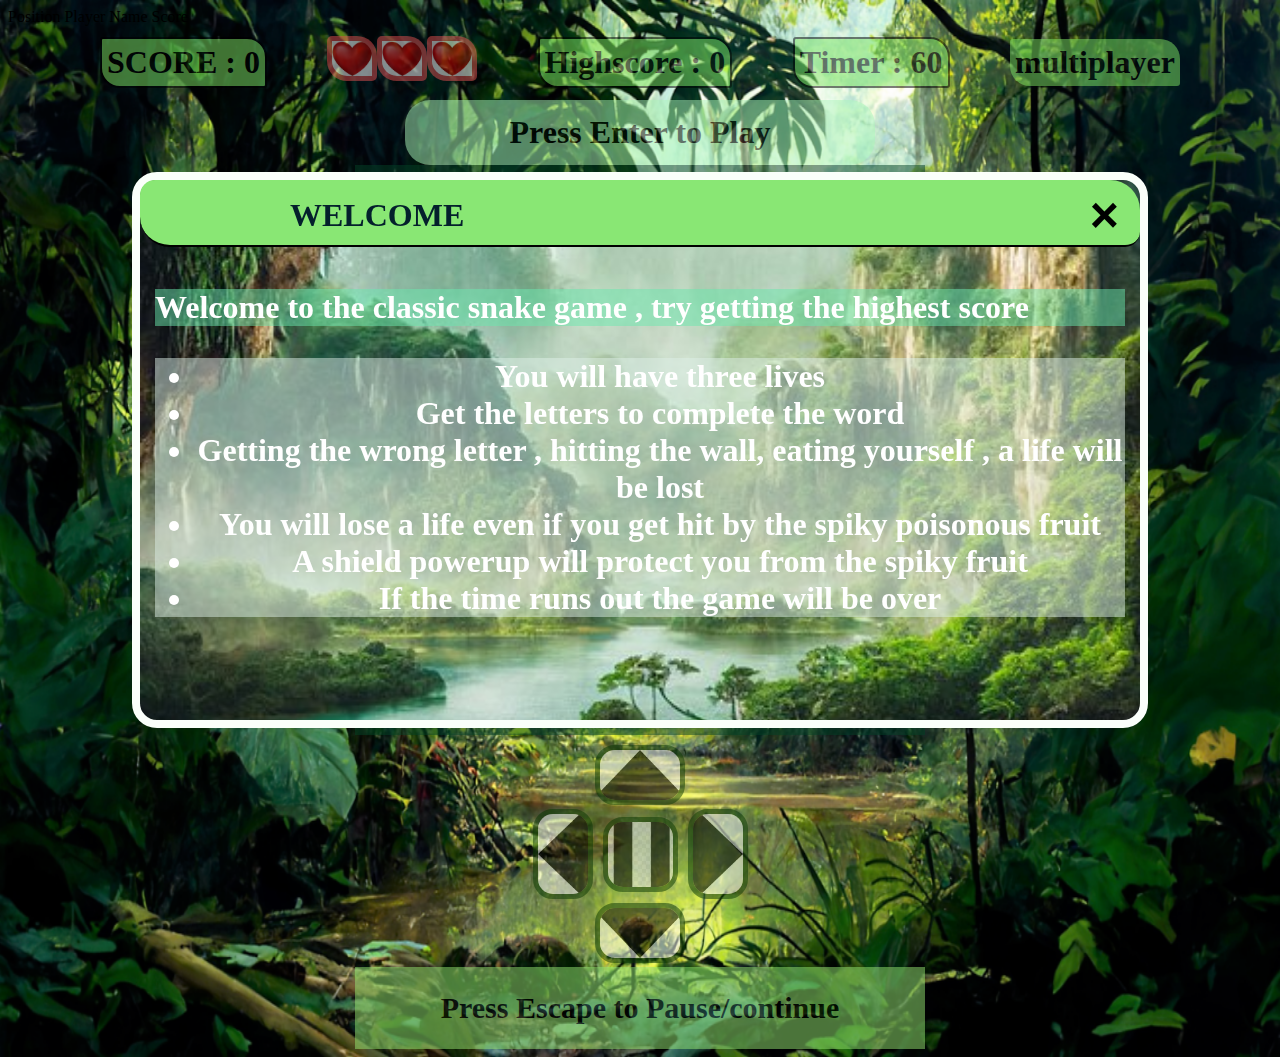
<file: index.html>
<!DOCTYPE html>
<html lang="en">
    <head>
        <meta charset="utf-8"/>
        <meta name="viewport" content="width=device-width, initial-scale=1.0">
        <title> Snake</title>
        <link rel="stylesheet" href="style_hacker++.css"/>
        <script src="snake_hacker++.js" defer></script>
    </head>
    <body>
        <div class="popup">
                <div class="popup-head">
                    <div class="title"> WELCOME</div>
                    <button data-close class="close">&times;</button>
                </div>
                <div class="popup-body">
                    <p>
                    Welcome to the classic snake game , try getting the highest score
                    <ul>
                        <li>You will have three lives</li>
                        <li>Get the letters to complete the word</li>
                        <li>Getting the wrong letter , hitting the wall, eating yourself , a life will be lost</li>
                        <li>You will lose a life even if you get hit by the spiky poisonous fruit</li>
                        <li>A shield powerup will protect you from the spiky fruit</li>
                        <li>If the time runs out the game will be over</li>
                    </ul></p>
                </div>
            </div>
        
        <div class="gameover">
            <div class="gohead"></div>
            <div calss="leaderboard">
                <tr>
                    <th> Position </th>
                    <th> Player Name</th>
                    <th> Score </th>
                </tr>
            </div>
            <div class="gobody"></div>
        </div>


        <div class="back">  
        <div class="info">
            <div id="score" style="border: 2px solid black;"></div>
            <div id="lives" style=" display: flex; flex-direction: row;">
                <div class="life1"><img alt='heart' src="heart.png" class="life"></div>
                <div class="life2"><img alt='heart' src="heart.png" class="life"></div>
                <div class="life3"><img alt='heart' src="heart.png" class="life"></div>
            </div>
            <div id="Hiscore" style="border: 2px solid black;"></div>
            <div id="timer" style="border: 2px solid black;"></div>
            <div id="choice"></div>
        </div>

        <div class="foodBlocks">
            <h3 class="welcome"></h3>
        </div>

        <div class="page">
            
        <div class="Area">
            
        </div>
        <div class="keys">
            <div><img  class="up" alt='up' src="uparrow.png"></div>
            <div class="lr">
                <div ><img class="left" alt='left' src="leftArrow.png"></div>
                <div><img class='pause' alt='pause' src='pause.png'/></div>
                <div ><img class="right" alt='right' src="rightarrow.png"></div>
            </div>
            <div ><img class="down" alt='down' src="downarrow.png"></div></div>
        
        <div class="txt"> <h1 style="font-size: x-larger;">Press Escape to Pause/continue</h1>  </div>

        </div>
        </div>
    </body>
</html>
</file>
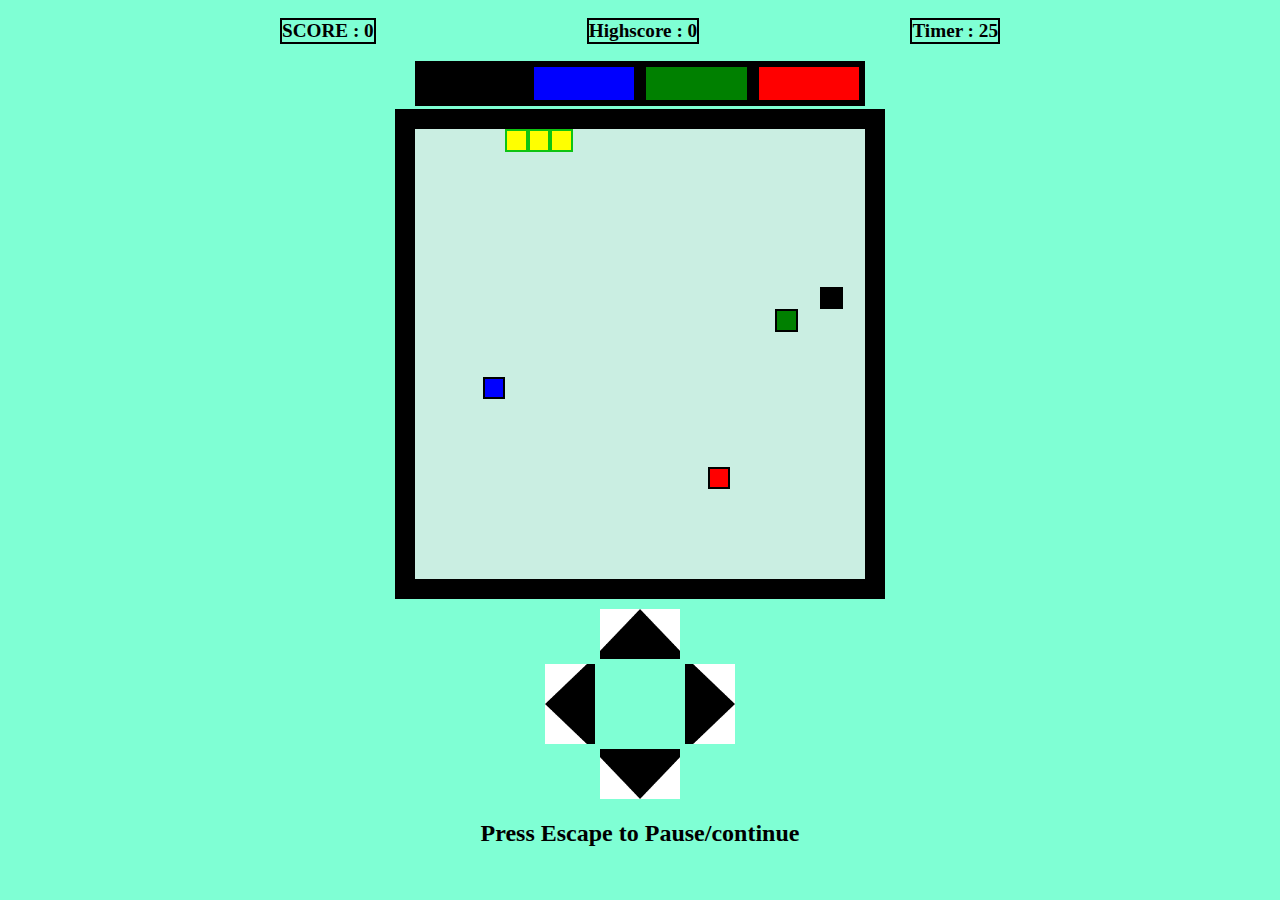
<file: index.html.html>
<!DOCTYPE html>
<html lang="en" style="background-color:aquamarine">
    <head>
        <meta charset="utf-8"/>
        <meta name="viewport" content="width=device-width, initial-scale=1.0">
        <title> Snake</title>
        <link rel="stylesheet" href="style_normal.css"/>
        <script src="snake_normal.js" defer></script>
    </head>
    <body>
        <div class="info">
            <div id="score" style="border: 2px solid black;"></div>
            <div id="Hiscore" style="border: 2px solid black;"></div>
            <div id="timer" style="border: 2px solid black;"></div>
        </div>

        <div class="foodBlocks">
            <div class="color"></div>
            <div class="color"></div>
            <div class="color"></div>
            <div class="color"></div>
        </div>
        <div class="page">
        <div class="Area">

        </div>
        
            <div><img  class="up" src="uparrow.png"></div>
            <div class="lr">
                <div ><img class="left" src="leftArrow.png"></div>
                <div ><img class="right" src="rightarrow.png"></div>
            </div>
            <div ><img class="down" src="downarrow.png"></div>
        
        <div class="txt"> <h1 style="font-size: larger;">Press Escape to Pause/continue</h1>  </div>

        </div>
        
    </body>
</html>
</file>
<file: style_hacker++.css>
.Area{
    display: grid;
    background-image: linear-gradient(to right,rgb(214, 236, 117),rgb(118, 247, 123),rgb(65, 187, 114));
    width:60vmin;
    height: 60vmin;
    border: 15px solid rgb(4, 65, 38);
    margin:0 auto ;
    margin-top: auto 150px ;
    text-align: center;

}
@keyframes blink{
    from{
        display:none;
    }to{
        background-image: url(apple.png);
        background-size: cover;
        background-repeat: no-repeat;
    }
}
@keyframes blinks{
    from{
        display:none;
    }to{
        background-image: url(shield.png);
        background-size: cover;
        background-repeat: no-repeat;
    }
}
    
.snake{
    background-color:yellow;
    border: 0.3vmin solid rgb(14, 196, 18);
    border-radius: 4px;
}
.snake1{
    background-color:rgb(27, 166, 221);
    border: 0.3vmin solid rgb(126, 196, 14);
    border-radius: 4px;

}

.food{
    font-weight: bold;
    font-size: small;
    background-color: #89e774;
    border:  2px solid rgb(6, 105, 8);
}

.foodBlocks{
    background-color: rgb(171, 246, 187);
    border-radius: 25px;
    display: flex;
    flex-direction: row;
    justify-content: center;
    align-items: center;
    width:50vmin;
    height:5vmin;
    margin:0 auto;
    margin-top:2px;
    padding:10px;
    font-size: xx-large;
    

}
.next{
    border:3.5px solid white;
    border-radius: 7px;
}
.color{
    width:17.5vmin;
    border: 3px solid black;
}

.info{
    
    margin-top: 2px;
    margin-bottom: 10px;
    margin:0 auto;
    display:flex;
    width:120vmin;
    height:8vmin;
    margin:0 auto;
    flex-direction: row;
    justify-content: space-between;
    align-items: center;
    font-size: xx-large;
    font-weight: bold;
}

.img{
    object-fit: cover;
}
.page{
    justify-content: center;
    width: fit-content;
    block-size: fit-content;
    text-align: center;
    margin: 0 auto;
    font-size: 15px;
}

.up{

    margin-top:10px;
    height: 50px;
    width:80px;
    object-fit: cover;
    border:5px solid rgb(10, 56, 2);
    border-radius: 20px;
}
.lr{
    display:flex;
    justify-content: center;
    align-items: center;
}
.left{

    
    height: 80px;
    width:50px;
    object-fit: cover;
    border:5px solid rgb(10, 56, 2);
    border-radius: 20px;
    
}
.right{
    height: 80px;
    width:50px;
    object-fit: cover;
    border:5px solid rgb(10, 56, 2);
    border-radius: 20px;
}
.down{

    height: 50px;
    width:80px;
    object-fit: cover;
    border:5px solid rgb(10, 56, 2);
    border-radius: 20px;
}
.pause{
    margin-left: 10px;
    margin-right: 10px;;
    height: 65px;
    width: 65px;
    object-fit: cover;
    border:5px solid rgb(10, 56, 2);
    border-radius: 20px;
}
.life{
    max-height: 35px;
    object-fit: cover;
    background-color: rgb(225, 80, 80);
    padding:5px;
    border-radius:5px 20px;

}
.letter{
    color: rgb(56, 177, 50);
    font-size: 70px;
    font-weight: bold;
    text-shadow: 2px 2px #2b2626;
}

body{
    justify-content: center;

    align-items: center;
    height:90%;
    overflow:hidden;
}


.powerup{
    
    animation-name: blink;
    animation-duration: 0.4s;
    animation-iteration-count: infinite;
    
}
html{
    background-image: url('forest.jpg');
    background-repeat: no-repeat;
    background-size: 100% 100%;
    
}
.up:hover,.left:hover,.right:hover,.pause:hover,.down:hover,#choice:hover{
    box-shadow: 0 0 11px rgba(0,0,0,3.5);
    cursor: pointer;
}
.txt{
    background-color: rgb(150, 231, 115);
    padding:4px
}
#score,#Hiscore,#timer,#choice{
    background-color: rgb(128, 229, 101);
    padding:5px;
    border-radius: 3px 20px;
    border-color: black;
}
.welcome{
    font-size:xx-large;
}
.popup{
    position :fixed;
    top:50%;
    left:50%;
    transform: translate(-50%,-50%) scale(0);
    transition: 350ms ease-in-out;
    border:8px solid rgb(250, 255, 250);
    border-radius: 25px;
    z-index:10;
    color:rgb(4, 32, 44);
    width: 1000px;
    height:1000px;
    max-width: 80%;
    max-height:60%;
    background-image: url('jungle2.jpg');
    background-repeat: no-repeat;
    background-size: cover;
}
.popup.activ{
    transform: translate(-50%,-50%) scale(1);
}
.popup-head{
    background-color: #89e774;
    padding: 5px 15px 0 150px;
    border-radius: 15px 30px;
    display:flex;
    justify-content:space-between;
    align-items: center;
    border-bottom: 2px solid black;
}
.title{
    font-size: xx-large;
    font-weight: bold;
}
.close{
    cursor:pointer;
    border:none;
    outline:none;
    background:none;
    font-size: 50px;
    font-weight: bold;
}
.popup-body{
    font-size: xx-large;
    font-weight: bold;
    padding: 10px 15px;

}
.popup-body ul{
    
  color: rgb(255, 255, 255);
  text-align: center;
  background-color: rgba(221, 239, 231, 0.5);
}
.popup-body p{
    left: 50%;
    color:white;
    background-color: rgba(106, 231, 174, 0.5);

}
.back{
    opacity:0.5;
}
.obstacle{
    background-image: url('obstacle.png');
    background-size: cover;
}

.portal{
  background-image: radial-gradient(rgb(157, 214, 228),rgb(70, 131, 200),rgb(46, 46, 243));
}
.shield{
   
    animation-name: blinks;
    animation-duration: 0.35s;
    animation-iteration-count: infinite;
}



@media all and (max-width: 350px) {
    .page{
        width:80%;
        height:80%;
        justify-content: center;
        align-items: center;
    }
    .info{
        width:80%;
        font-size: small;
        margin-top: 5vmin;
    }
    .area{
        width:100vmin;
        height:100vmin;
    }
    .food{
        font-size :6.5px;
        
    }
    .welcome{
        font-size: medium;
    }
    .txt{
        display:none;
    }
    .popup{
        width:60%;
        height:80%
    }
    .popup-head{
        padding-left:50px;
        font-size: medium;
    }
    .popup-body{
        font-size: medium;
    }
    .next{
        border: 1.50px solid white;
    }
    html{
        background-size: 952px;
    }
    .life{
        max-height: 15px;
        border-radius: 3px 6px;
    }
    .letter{
        font-size:45px
    }
    .popup-body ul,p{
        font-size: small;
    }
    .popup-head .title{
        font-size:small

    }
    .foodBlocks{
        margin-top: 65px;
    }
    
}
@media all and (min-width: 351px) and (max-width:400px){
    .page{
        width:80%;
        height:80%;
        justify-content: center;
        align-items: center;
    }
    .info{
        width:80%;
        font-size: small;
        margin-top: 5vmin;
    }
    .area{
        width:100vmin;
        height:100vmin;
    }
    .food{
        font-size :6.5px;
        
    }
    .welcome{
        font-size: medium;
    }
    .txt{
        display:none;
    }
    .popup{
        width:60%;
        height:80%
    }
    .popup-head{
        padding-left:50px;
        font-size: medium;
    }
    .popup-body{
        font-size: medium;
    }
    .next{
        border: 2.5px solid white;
    }
    html{
        background-size: 952px;
    }
    .life{
        max-height: 15px;
        border-radius: 3px 6px;
    }
    .letter{
        font-size:45px
    }
    .popup-body ul,p{
        font-size: small;
    }
    .popup-head .title{
        font-size:small

    }
    .foodBlocks{
        margin-top: 35px;
    }
    .info{
        margin-top:4px;
    }
    
}
@media all and (min-width: 401px) and (max-width:600px){
    .page{
        width:80%;
        height:80%;
        justify-content: center;
        align-items: center;
    }
    .info{
        width:80%;
        font-size: small;
        margin-top: 5vmin;
    }
    .area{
        width:100vmin;
        height:100vmin;
    }
    .food{
        font-size :6.5px;
        
    }
    .welcome{
        font-size: medium;
    }
    .txt{
        display:none;
    }
    .popup{
        width:60%;
        height:80%
    }
    .popup-head{
        padding-left:50px;
        font-size: medium;
    }
    .popup-body{
        font-size: medium;
    }
    .next{
        border: 3px solid white;
    }
    html{
        background-size: 952px;
    }
    .life{
        max-height: 15px;
        border-radius: 3px 6px;
    }
    .letter{
        font-size:45px
    }
    .popup-body ul,p{
        font-size: small;
    }
    .popup-head .title{
        font-size:small

    }
    .foodBlocks{
        margin-top: 10px;
    }
    .info{
        margin-top: 2px;
    }
    
}
@media all and (min-width: 601px) and (max-width:800px){
    .page{
        width:80%;
        height:80%;
        justify-content: center;
        align-items: center;
    }
    .info{
        width:80%;
        font-size: small;
        margin-top: 5vmin;
    }
    .area{
        width:80vmin;
        height:80vmin;
    }
    .food{
        font-size :12px;
        
    }
    .welcome{
        font-size: medium;
    }
    .txt{
        display:none;
    }
    .popup{
        width:60%;
        height:80%
    }
    .popup-head{
        padding-left:50px;
        font-size:x-large;
    }
    .popup-body{
        font-size: x-large;
    }
    .next{
        border: 4px solid white;
    }

    .life{
        max-height: 15px;
        border-radius: 3px 6px;
    }
    .letter{
        font-size:45px
    }
    .popup-body ul,p{
        font-size: small;
    }
    .popup-head .title{
        font-size:small

    }
    .foodBlocks{
        margin-top: 8px;
    }
    .info{
        height:2vmin;
        width:50vmin;
        font-size: medium;
        margin-top: 4px;
    }
    
}
</file>
<file: style_normal.css>
.Area{
    display: grid;
    background-color: rgb(202, 238, 226);
    width:50vmin;
    height: 50vmin;
    border: 20px solid black;
    margin:0 auto ;
    margin-top: auto 150px ;
    grid-template-columns: repeat(20,1fr);
    grid-template-rows: repeat(20,1fr);

}
    
.snake{
    background-color: yellow;
    border: 0.3vmin solid rgb(14, 196, 18);
}

.food{
    
    border:  2px solid black;
}

.foodBlocks{
    display : flex;
    width:50vmin;
    height:5vmin;
    margin:0 auto;
    margin-top:2px;
    padding:3px;
    flex-direction: row;
}
.color{
    width:17.5vmin;
    border: 6px solid black;
}

.info{
    margin:0 auto;
    margin-top: 2px;
    margin-bottom: 5px;
    display:flex;
    width:80vmin;
    height:5vmin;
    flex-direction: row;
    justify-content: space-between;
    align-items: center;
    font-size: larger;
    font-weight: bold;
}
.arrows{
    display:flex;
    width:50vmin;
    height:50vmin;
    justify-content: center;
    margin: 0 auto;
}
.img{
    object-fit: cover;
}
.page{
    justify-content: center;
    text-align: center;
    margin: 0 auto;
    font-size: 20px;
}

.up{

    margin-top:10px;
    height: 50px;
    width:80px;
    object-fit: cover;
}
.lr{
    display:flex;
    justify-content: center;
    align-items: center;
}
.left{

    margin-right: 90px;
    height: 80px;
    width:50px;
    object-fit: cover;
    
}
.right{
    height: 80px;
    width:50px;
    object-fit: cover;
}
.down{

    height: 50px;
    width:80px;
    object-fit: cover;
}
body{
    justify-content: center;

    align-items: center;
    height:90%;
    overflow:hidden;
}
</file>
